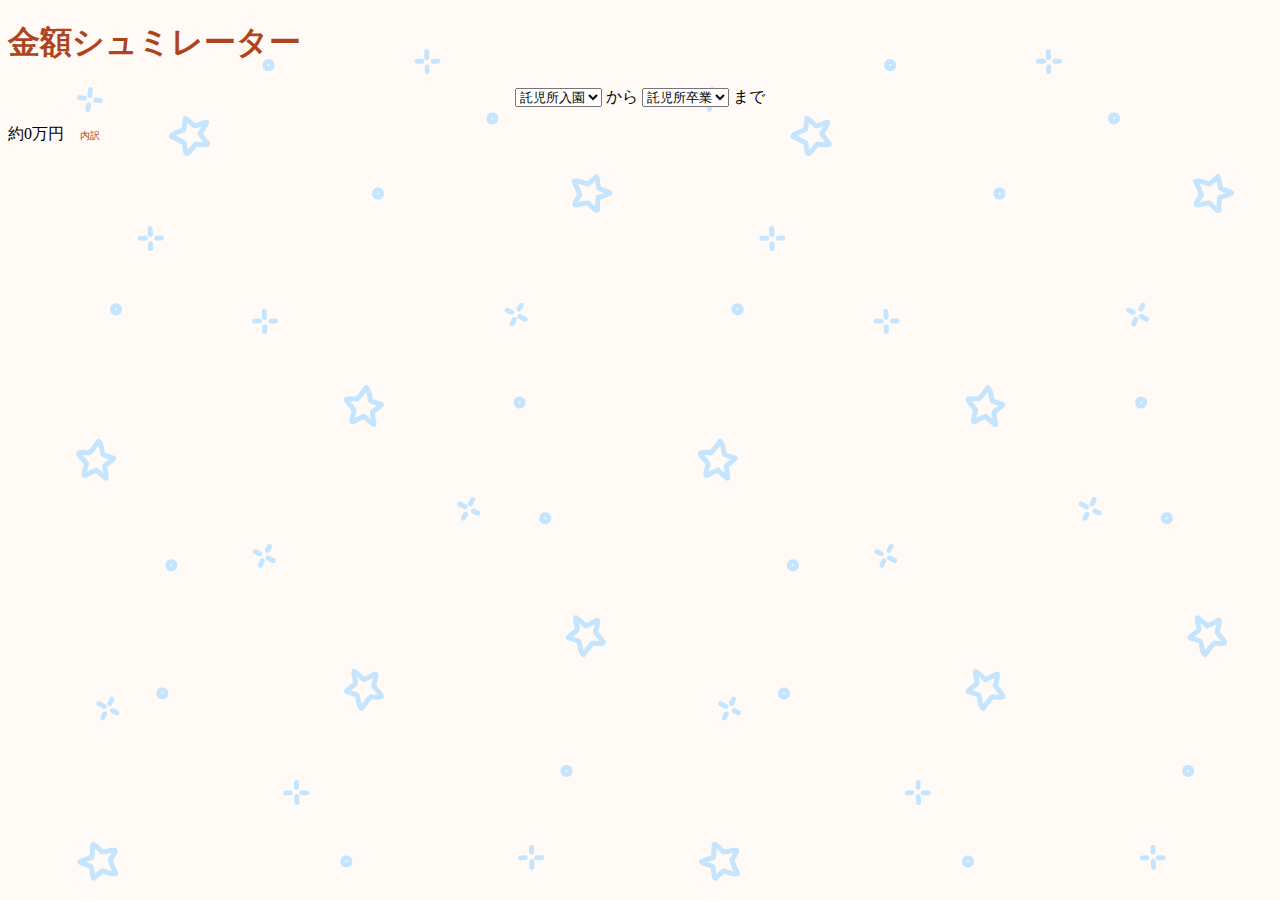
<file: index.html>
<!DOCTYPE html>
<html lang="ja">
  <head>
    <meta charset="UTF-8" />
    <meta http-equiv="X-UA-Compatible" content="IE=edge" />
    <meta name="viewport" content="width=device-width, initial-scale=1.0" />
    <link rel="stylesheet" href="style.css">
    <title>卒研</title>
  </head>
  <body>
    <h1>金額シュミレーター</h1>
    <form>
      <center><select id="select-option1" name="select-option1">
        <option value="nursery">託児所入園</option>
        <option value="elementary">小学校入学</option>
      </select>
      

      <span>から</span>

      <select id="select-option2" name="select-option2">
        <option value="grad_nursery">託児所卒業</option>
        <option value="grad_elementary">小学校卒業</option>
        <option value="grad_middle">中学校卒業</option>
      </select>
      <span>まで</span>
    </form></center>
    <div class="total"><p>約<output name="result">0</output>万円　<span>内訳</span></p></div>
  </body>
</html>
</file>
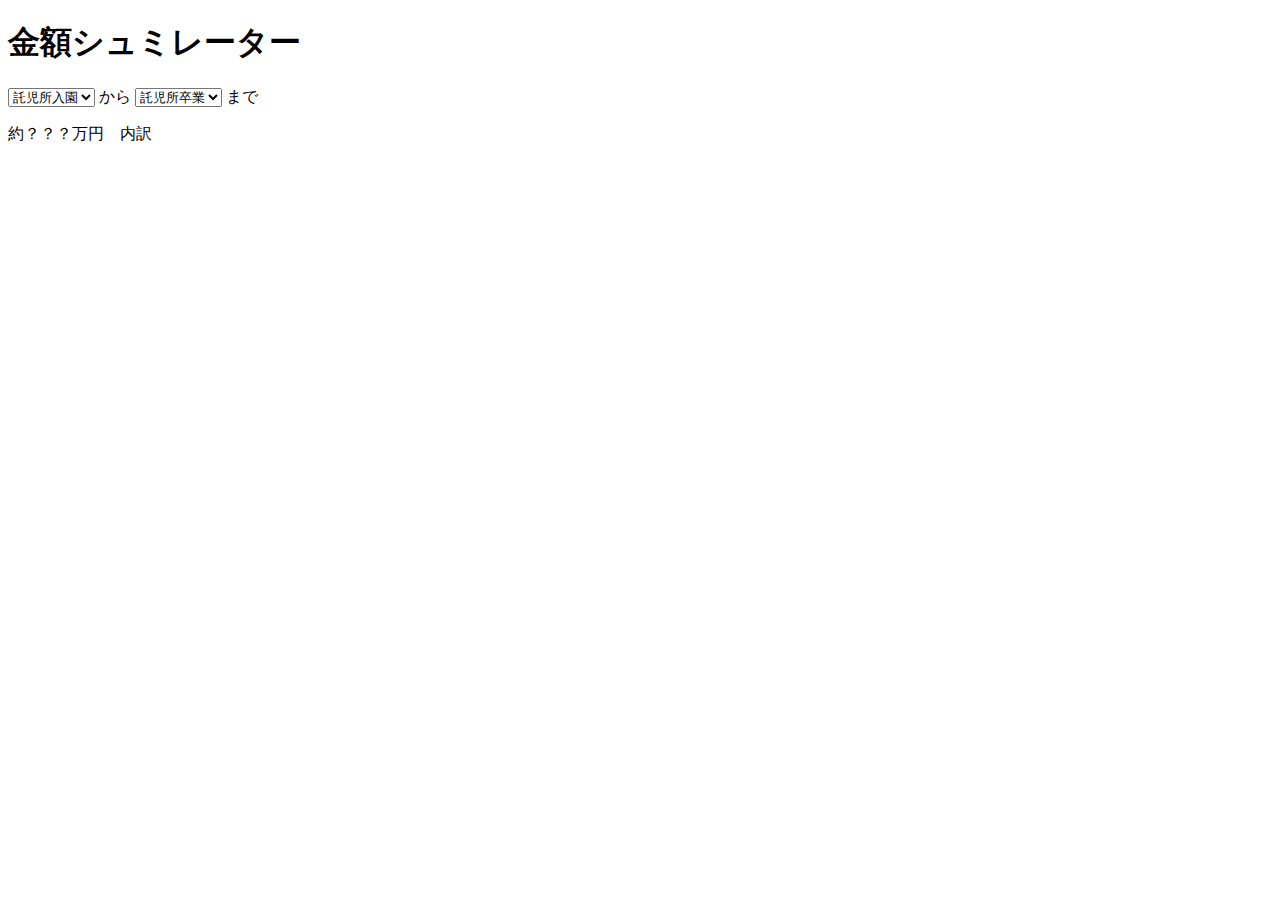
<file: 新しいフォルダー/卒研/index.html>
<!DOCTYPE html>
<html lang="ja">
  <head>
    <meta charset="UTF-8" />
    <meta http-equiv="X-UA-Compatible" content="IE=edge" />
    <meta name="viewport" content="width=device-width, initial-scale=1.0" />
    <title>卒研</title>
  </head>
  <body>
    <h1>金額シュミレーター</h1>
    <form>
      <select id="select-option1" name="select-option1">
        <option value="nursery">託児所入園</option>
        <option value="elementary">小学校入学</option>
      </select>
      <span>から</span>
      <select id="select-option2" name="select-option2">
        <option value="grad_nursery">託児所卒業</option>
        <option value="grad_elementary">小学校卒業</option>
        <option value="grad_middle">中学校卒業</option>
      </select>
      <span>まで</span>
    </form>
    <p>約？？？万円　内訳</p>
  </body>
</html>
</file>
<file: style.css>
html {
  background-image: url(haikei.png);
  background-repeat: repeat-y;
}

h1 {
    color: #ae441d; 
}

.total span {
  font-size: 10px;
  color: #ae441d; 
}
</file>
